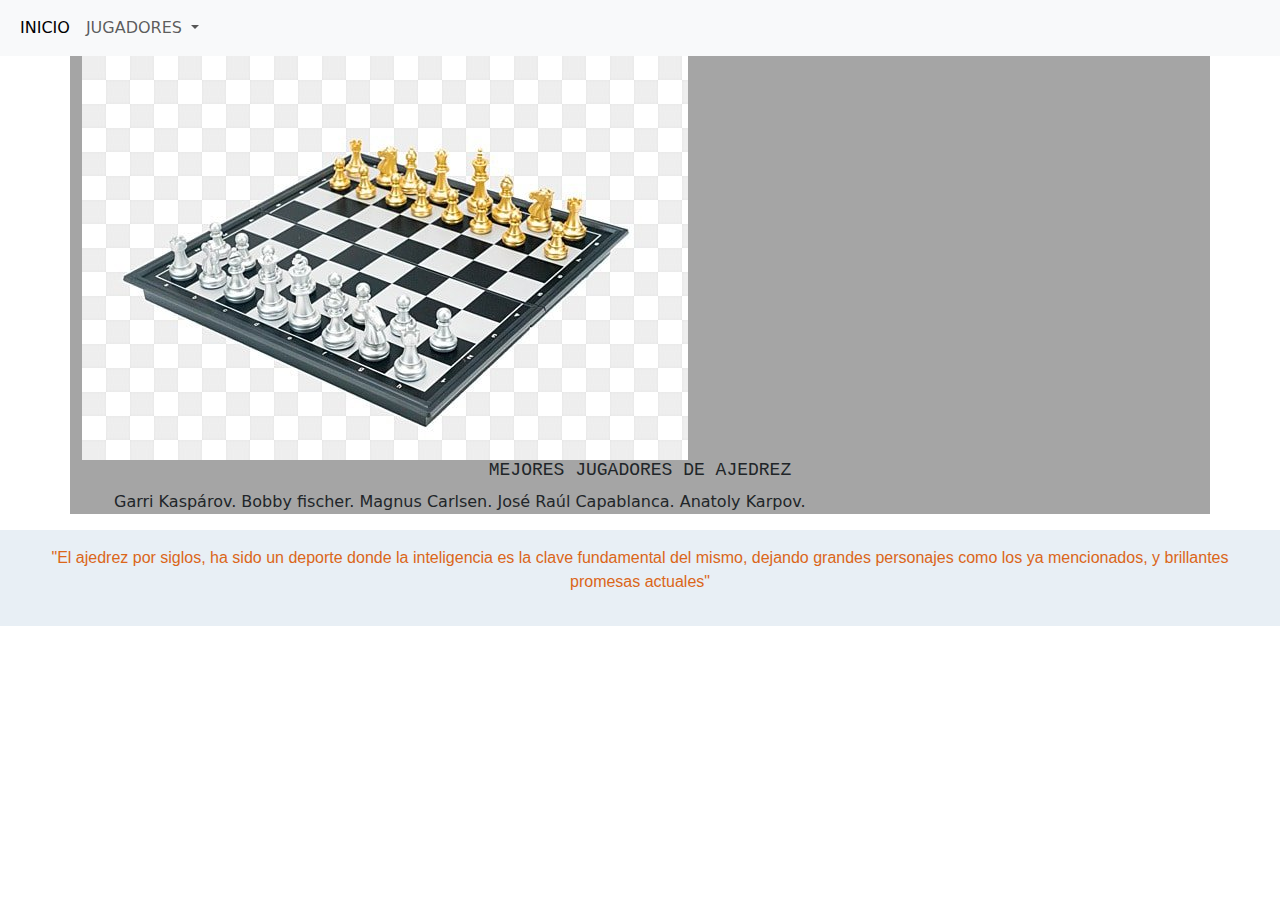
<file: index.html>
<!DOCTYPE html>
<html lang="en">
<head>
    <meta charset="UTF-8">
    <meta name="viewport" content="width=device-width, initial-scale=1.0">
    <title>PROYECTO-HTML</title>
    <link href="https://cdn.jsdelivr.net/npm/bootstrap@5.3.3/dist/css/bootstrap.min.css" rel="stylesheet" integrity="sha384-QWTKZyjpPEjISv5WaRU9OFeRpok6YctnYmDr5pNlyT2bRjXh0JMhjY6hW+ALEwIH" crossorigin="anonymous">
    <link rel="stylesheet" href="./css/styles.css"

</head>
<body>
  <main>
  <section id="inicio">

    <header>
        <nav class="navbar navbar-expand-lg bg-body-tertiary">
            <div class="container-fluid">
              <button class="navbar-toggler" type="button" data-bs-toggle="collapse" data-bs-target="#navbarSupportedContent" aria-controls="navbarSupportedContent" aria-expanded="false" aria-label="Toggle navigation">
                <span class="navbar-toggler-icon"></span>
              </button>
              <div class="collapse navbar-collapse" id="navbarSupportedContent">
                <ul class="navbar-nav me-auto mb-2 mb-lg-0">
                  <li class="nav-item">
                    <a class="nav-link active" aria-current="page" href="./index.html">INICIO</a>
                  </li>
                  <li class="nav-item dropdown">
                    <a class="nav-link dropdown-toggle" href="#" role="button" data-bs-toggle="dropdown" aria-expanded="false">
                     JUGADORES
                    </a>
                    <ul class="dropdown-menu">
                      <li><a class="dropdown-item" href="./pages/capablanca.html">CAPABLANCA</a></li>
                      <li><a class="dropdown-item" href="./pages/carlsen.html">CARLSEN</a></li>
                      <li><a class="dropdown-item" href="./pages/fischer.html">FISCHER</a></li>
                      <li><a class="dropdown-item" href="./pages/karpov.html">KARPOV</a></li>
                      <li><a class="dropdown-item" href="./pages/kasparov.html">KASPAROV</a></li>
                    </ul>
                  </li>
                </ul>
              </div>
            </div>
          </nav>

    </header>

    <section class="container">

    <section class="imagenP">
      <img src="./assets/img/chess-21.jpg" alt="">
    </section>  
   
<h1>MEJORES JUGADORES DE AJEDREZ</h1>

<ol>
  Garri Kaspárov.
  Bobby fischer. 
  Magnus Carlsen. 
  José Raúl Capablanca.
  Anatoly Karpov.
</ol>

</section>
</section>

</main>

    <footer>
      <p>
        "El ajedrez por siglos, ha sido un deporte donde la inteligencia es la clave fundamental del mismo, dejando grandes personajes como los ya mencionados, y brillantes promesas actuales"
      </p>
    </footer>

<script src="https://cdn.jsdelivr.net/npm/bootstrap@5.3.3/dist/js/bootstrap.bundle.min.js" integrity="sha384-YvpcrYf0tY3lHB60NNkmXc5s9fDVZLESaAA55NDzOxhy9GkcIdslK1eN7N6jIeHz" crossorigin="anonymous"></script>
</body>
</html>
</file>
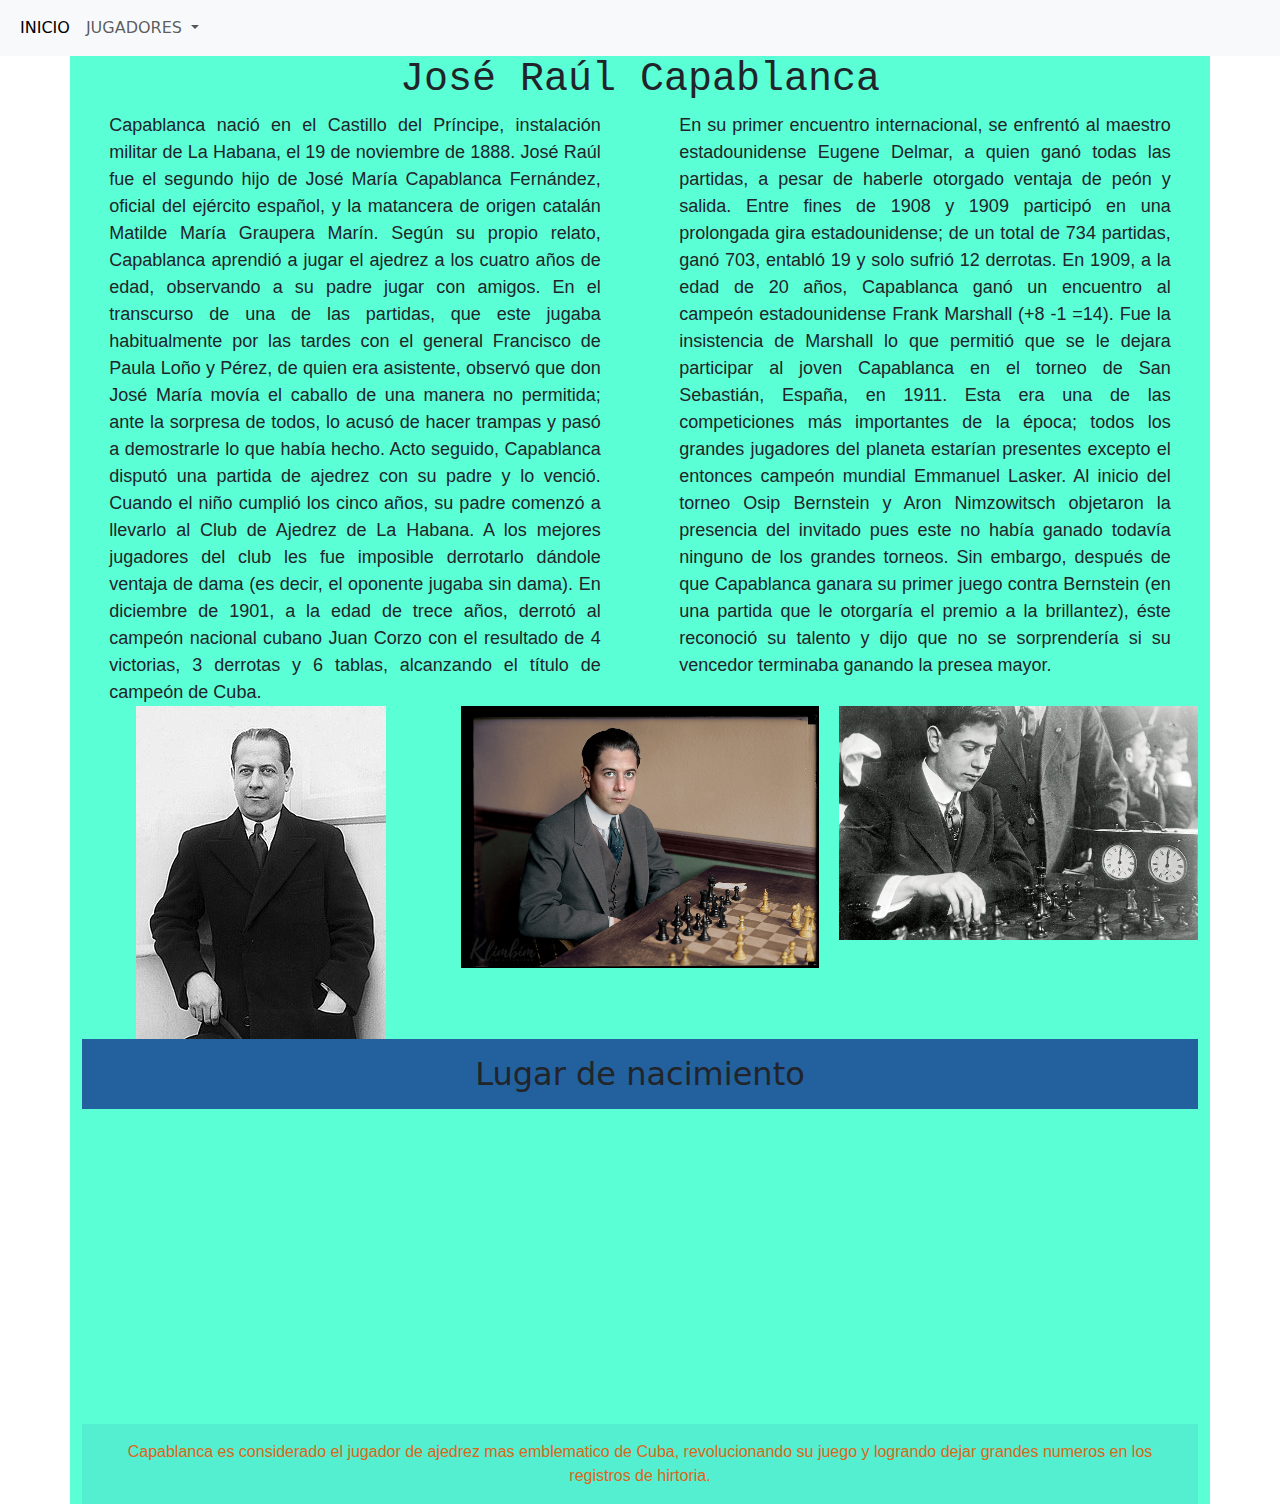
<file: pages/capablanca.html>
<!DOCTYPE html>
<html lang="es">

<head>
    <meta charset="UTF-8">
    <meta name="viewport" content="width=device-width, initial-scale=1.0">
    <title> CAPABLANCA </title>
    <link href="https://cdn.jsdelivr.net/npm/bootstrap@5.3.3/dist/css/bootstrap.min.css" rel="stylesheet" integrity="sha384-QWTKZyjpPEjISv5WaRU9OFeRpok6YctnYmDr5pNlyT2bRjXh0JMhjY6hW+ALEwIH" crossorigin="anonymous">
    <link rel="stylesheet" href="../css/styles.css"
</head>
<body>
  <section id="capablanca">

    <header>
        <nav class="navbar navbar-expand-lg bg-body-tertiary">
            <div class="container-fluid">
              <button class="navbar-toggler" type="button" data-bs-toggle="collapse" data-bs-target="#navbarSupportedContent" aria-controls="navbarSupportedContent" aria-expanded="false" aria-label="Toggle navigation">
                <span class="navbar-toggler-icon"></span>
              </button>
              <div class="collapse navbar-collapse" id="navbarSupportedContent">
                <ul class="navbar-nav me-auto mb-2 mb-lg-0">
                  <li class="nav-item">
                    <a class="nav-link active" aria-current="page" href="../index.html">INICIO</a>
                  </li>
                  <li class="nav-item dropdown">
                    <a class="nav-link dropdown-toggle" href="#" role="button" data-bs-toggle="dropdown" aria-expanded="false">
                      JUGADORES
                    </a>
                    <ul class="dropdown-menu">
                      <li><a class="dropdown-item" href="#capablanca">CAPABLANCA</a></li>
                      <li><a class="dropdown-item" href="../pages/carlsen.html">CARLSEN</a></li>
                      <li><a class="dropdown-item" href="../pages/fischer.html">FISCHER</a></li>
                      <li><a class="dropdown-item" href="../pages/karpov.html">KARPOV</a></li>
                      <li><a class="dropdown-item" href="../pages/kasparov.html">KASPAROV</a></li>
                    </ul>
                  </li>
                </ul>
              </div>
            </div>
          </nav>

    </header>
        
    <section class="container">
    <header id="top">
    </header>

    <main>
        <h1>José Raúl Capablanca</h1>
       <div class="row">
        <div class="col-sm-12 col-md-8 col-lg-6">
        <p>Capablanca nació en el Castillo del Príncipe, instalación militar de La Habana, el 19 de noviembre de 1888. José Raúl fue el segundo hijo de José María Capablanca Fernández, oficial del ejército español, y la matancera de origen catalán Matilde María Graupera Marín.
         Según su propio relato, Capablanca aprendió a jugar el ajedrez a los cuatro años de edad, observando a su padre jugar con amigos. En el transcurso de una de las partidas, que este jugaba habitualmente por las tardes con el general Francisco de Paula Loño y Pérez, de quien era asistente, observó que don José María movía el caballo de una manera no permitida; ante la sorpresa de todos, lo acusó de hacer trampas y pasó a demostrarle lo que había hecho. Acto seguido, Capablanca disputó una partida de ajedrez con su padre y lo venció.           
         Cuando el niño cumplió los cinco años, su padre comenzó a llevarlo al Club de Ajedrez de La Habana. 
         A los mejores jugadores del club les fue imposible derrotarlo dándole ventaja de dama (es decir, el oponente jugaba sin dama). 
         En diciembre de 1901, a la edad de trece años, derrotó al campeón nacional cubano Juan Corzo con el resultado de 4 victorias, 3 derrotas y 6 tablas, alcanzando el título de campeón de Cuba.</p>

        </div>
        
         <div class="col-sm-12 col-md-8 col-lg-6">

         <p>En su primer encuentro internacional, se enfrentó al maestro estadounidense Eugene Delmar, a quien ganó todas las partidas, a pesar de haberle otorgado ventaja de peón y salida.
            Entre fines de 1908 y 1909 participó en una prolongada gira estadounidense; de un total de 734 partidas, ganó 703, entabló 19 y solo sufrió 12 derrotas.
            En 1909, a la edad de 20 años, Capablanca ganó un encuentro al campeón estadounidense Frank Marshall (+8 -1 =14). Fue la insistencia de Marshall lo que permitió que se le dejara participar al joven Capablanca en el torneo de San Sebastián, España, en 1911. Esta era una de las competiciones más importantes de la época; todos los grandes jugadores del planeta estarían presentes excepto el entonces campeón mundial Emmanuel Lasker. Al inicio del torneo Osip Bernstein y Aron Nimzowitsch objetaron la presencia del invitado pues este no había ganado todavía ninguno de los grandes torneos. Sin embargo, después de que Capablanca ganara su primer juego contra Bernstein (en una partida que le otorgaría el premio a la brillantez),​ éste reconoció su talento y dijo que no se sorprendería si su vencedor terminaba ganando la presea mayor.</p>

        </div>

        </div>
        <section class="imagenes col-sm-12 col-md-8 col-lg-6">

        <div class="imagen1">
            <img src="../assets/img/José_Raúl_Capablanca_1931.jpg"  alt="Capablanca en blanco y negro">
        </div>
        <div class="imagen2">
            <img src="../assets/img/capablanca-grey-green-eyes.jpg" alt="Capablanca en un tablero">
        </div>
        <div class="imagen3">
            <img src="../assets/img/Capablanca en toreno.jpeg" alt="Capablanca torneo con reloj">
        </div>
        </section>

        <h2>Lugar de nacimiento</h2>
        <div>
            <iframe src="https://www.google.com/maps/embed?pb=!1m18!1m12!1m3!1d469923.3135562599!2d-82.6626589394998!3d23.050344972482705!2m3!1f0!2f0!3f0!3m2!1i1024!2i768!4f13.1!3m3!1m2!1s0x88cd774cbdf600e1%3A0x4e294d7e1a770d60!2sLa%20Habana%2C%20Cuba!5e0!3m2!1ses!2sar!4v1716844291571!5m2!1ses!2sar" width="400" height="300" style="border:0;" allowfullscreen="" loading="lazy" referrerpolicy="no-referrer-when-downgrade"></iframe>
        </div>

    </main>
    <footer>
      Capablanca es considerado el jugador de ajedrez mas emblematico de Cuba, revolucionando su juego y logrando dejar grandes numeros en los registros de hirtoria.
    </footer>
    </section>

  </section>
<script src="https://cdn.jsdelivr.net/npm/bootstrap@5.3.3/dist/js/bootstrap.bundle.min.js" integrity="sha384-YvpcrYf0tY3lHB60NNkmXc5s9fDVZLESaAA55NDzOxhy9GkcIdslK1eN7N6jIeHz" crossorigin="anonymous"></script>
</body>
</html>
</file>
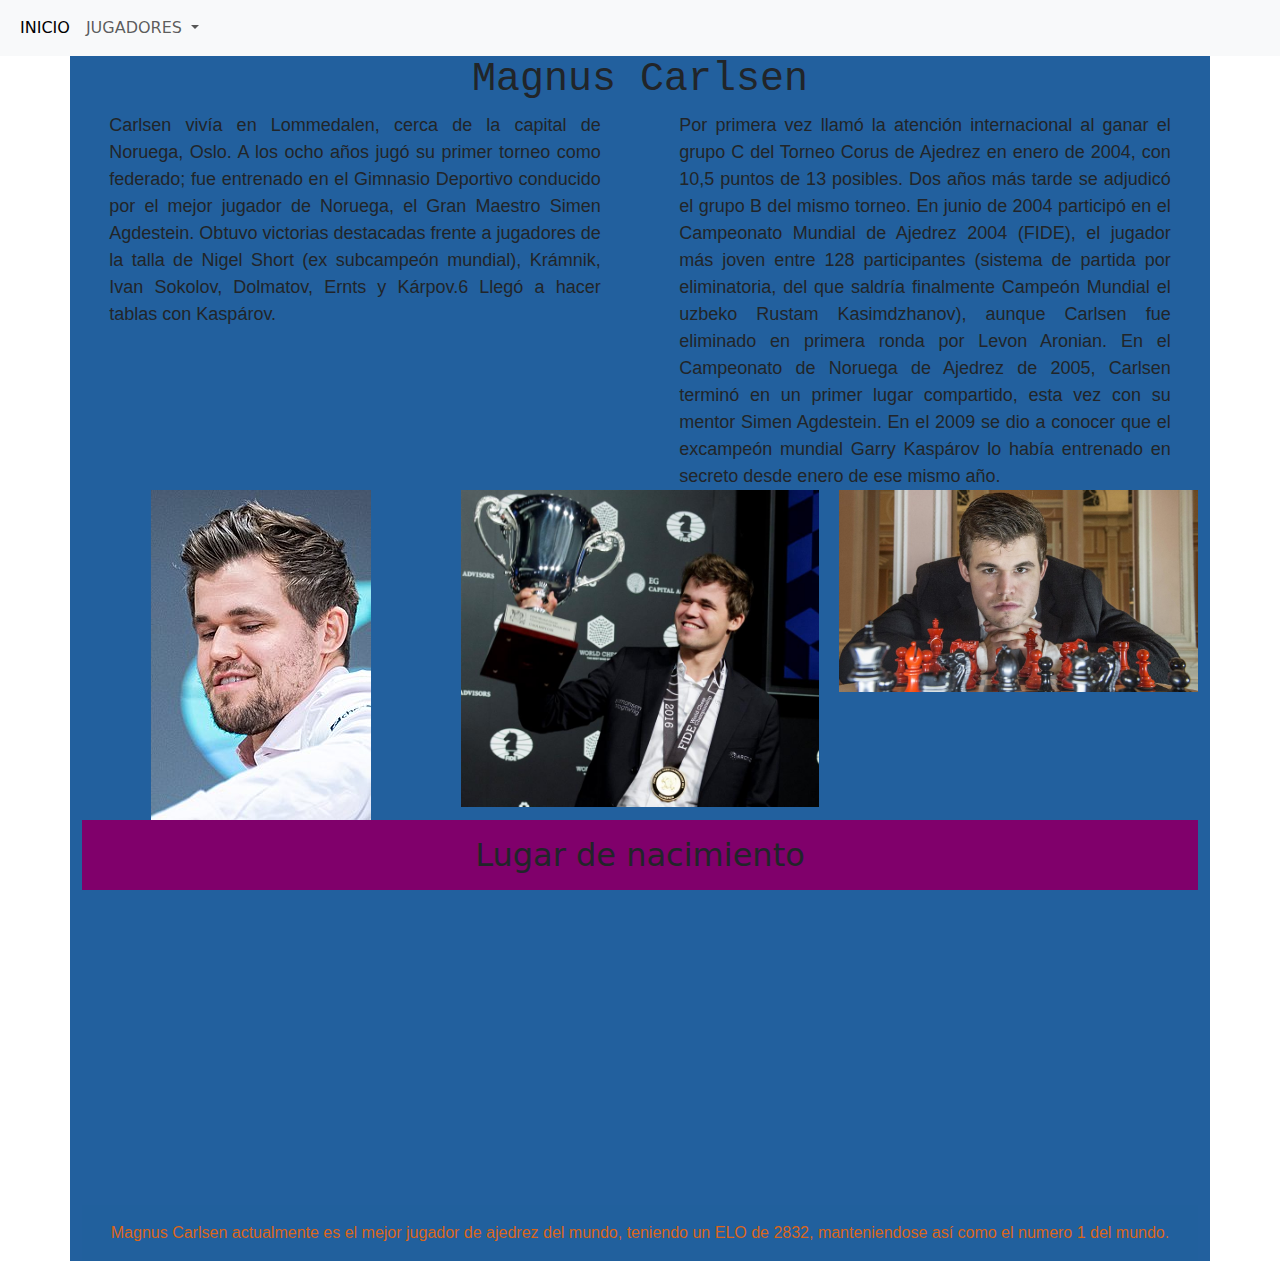
<file: pages/carlsen.html>
<!DOCTYPE html>
<html lang="es">

<head>
    <meta charset="UTF-8">
    <meta name="viewport" content="width=device-width, initial-scale=1.0">
    <title> CARLSEN</title>
    <link href="https://cdn.jsdelivr.net/npm/bootstrap@5.3.3/dist/css/bootstrap.min.css" rel="stylesheet" integrity="sha384-QWTKZyjpPEjISv5WaRU9OFeRpok6YctnYmDr5pNlyT2bRjXh0JMhjY6hW+ALEwIH" crossorigin="anonymous">
    <link rel="stylesheet" href="../css/styles.css"
</head>
<body>
  <section id="carlsen">

    <header>
        <nav class="navbar navbar-expand-lg bg-body-tertiary">
            <div class="container-fluid">
              <button class="navbar-toggler" type="button" data-bs-toggle="collapse" data-bs-target="#navbarSupportedContent" aria-controls="navbarSupportedContent" aria-expanded="false" aria-label="Toggle navigation">
                <span class="navbar-toggler-icon"></span>
              </button>
              <div class="collapse navbar-collapse" id="navbarSupportedContent">
                <ul class="navbar-nav me-auto mb-2 mb-lg-0">
                  <li class="nav-item">
                    <a class="nav-link active" aria-current="page" href="../index.html">INICIO</a>
                  </li>
                  <li class="nav-item dropdown">
                    <a class="nav-link dropdown-toggle" href="#" role="button" data-bs-toggle="dropdown" aria-expanded="false">
                      JUGADORES
                    </a>
                    <ul class="dropdown-menu">
                      <li><a class="dropdown-item" href="../pages/capablanca.html">CAPABLANCA</a></li>
                      <li><a class="dropdown-item" href="#carlsen">CARLSEN</a></li>
                      <li><a class="dropdown-item" href="../pages/fischer.html">FISCHER</a></li>
                      <li><a class="dropdown-item" href="./karpov.html">KARPOV</a></li>
                      <li><a class="dropdown-item" href="../pages/karpov.html">KASPAROV</a></li>
                    </ul>
                  </li>
                </ul>
              </div>
            </div>
          </nav>
    </header>
    <section class="container">
    <header id="top">
    </header>

    <main>
        <h1>Magnus Carlsen</h1>
        <div class="row">
        <div class="col-sm-12 col-md-8 col-lg-6">

        <p>Carlsen vivía en Lommedalen, cerca de la capital de Noruega, Oslo.
            A los ocho años jugó su primer torneo como federado; fue entrenado en el Gimnasio Deportivo conducido por el mejor jugador de Noruega, el Gran Maestro Simen Agdestein. 
            Obtuvo victorias destacadas frente a jugadores de la talla de Nigel Short (ex subcampeón mundial), Krámnik, Ivan Sokolov, Dolmatov, Ernts y Kárpov.6​ Llegó a hacer tablas con Kaspárov.</p>
            </div>

            <div class="col-sm-12 col-md-4 col-lg-6">
            <p>Por primera vez llamó la atención internacional al ganar el grupo C del Torneo Corus de Ajedrez en enero de 2004, con 10,5 puntos de 13 posibles. 
            Dos años más tarde se adjudicó el grupo B del mismo torneo. En junio de 2004 participó en el Campeonato Mundial de Ajedrez 2004 (FIDE), el jugador más joven entre 128 participantes (sistema de partida por eliminatoria, del que saldría finalmente Campeón Mundial el uzbeko Rustam Kasimdzhanov), aunque Carlsen fue eliminado en primera ronda por Levon Aronian. En el Campeonato de Noruega de Ajedrez de 2005, Carlsen terminó en un primer lugar compartido, esta vez con su mentor Simen Agdestein.

            En el 2009 se dio a conocer que el excampeón mundial Garry Kaspárov lo había entrenado en secreto desde enero de ese mismo año.​</p>
            </div>
            </div>
            <section class="imagenes col-sm-12 col-md-8 col-lg-6">
            <div class="imagen1">
              <img src="../assets/img/FIDE_World_FR_Chess_Championship_2019_-_Magnus_Carlsen_(cropped1).jpg"  alt="Carlsen">
            </div>
            <div class="imagen2">
              <img src="../assets/img/Carlsen con un trofeo.jpg" alt="Carlsen levantando un trofeo">
            </div>
            <div class="imagen3">
              <img src="../assets/img/Carlsen con un tablero especial rojo y negro.jpg"  alt="Carlsen mirando un tablero rojo y negro">
            </div>
          </section>
            
        <h2>Lugar de nacimiento</h2>
        <div>
            <iframe src="https://www.google.com/maps/embed?pb=!1m18!1m12!1m3!1d65228.381189381114!2d10.373292231924244!3d59.27639132744663!2m3!1f0!2f0!3f0!3m2!1i1024!2i768!4f13.1!3m3!1m2!1s0x4646b7388d757dab%3A0x90ca13e6ed9f9a3f!2sT%C3%B8nsberg%2C%20Noruega!5e0!3m2!1ses!2sar!4v1716908844584!5m2!1ses!2sar" width="400" height="300" style="border:0;" allowfullscreen="" loading="lazy" referrerpolicy="no-referrer-when-downgrade"></iframe>
        </div>

    </main>
    <footer>
      Magnus Carlsen actualmente es el mejor jugador de ajedrez del mundo, teniendo un ELO de 2832, manteniendose así como el numero 1 del mundo.
    </footer>
  </section>
    </section>
    <script src="https://cdn.jsdelivr.net/npm/bootstrap@5.3.3/dist/js/bootstrap.bundle.min.js" integrity="sha384-YvpcrYf0tY3lHB60NNkmXc5s9fDVZLESaAA55NDzOxhy9GkcIdslK1eN7N6jIeHz" crossorigin="anonymous"></script>
</body>
</html>
</file>
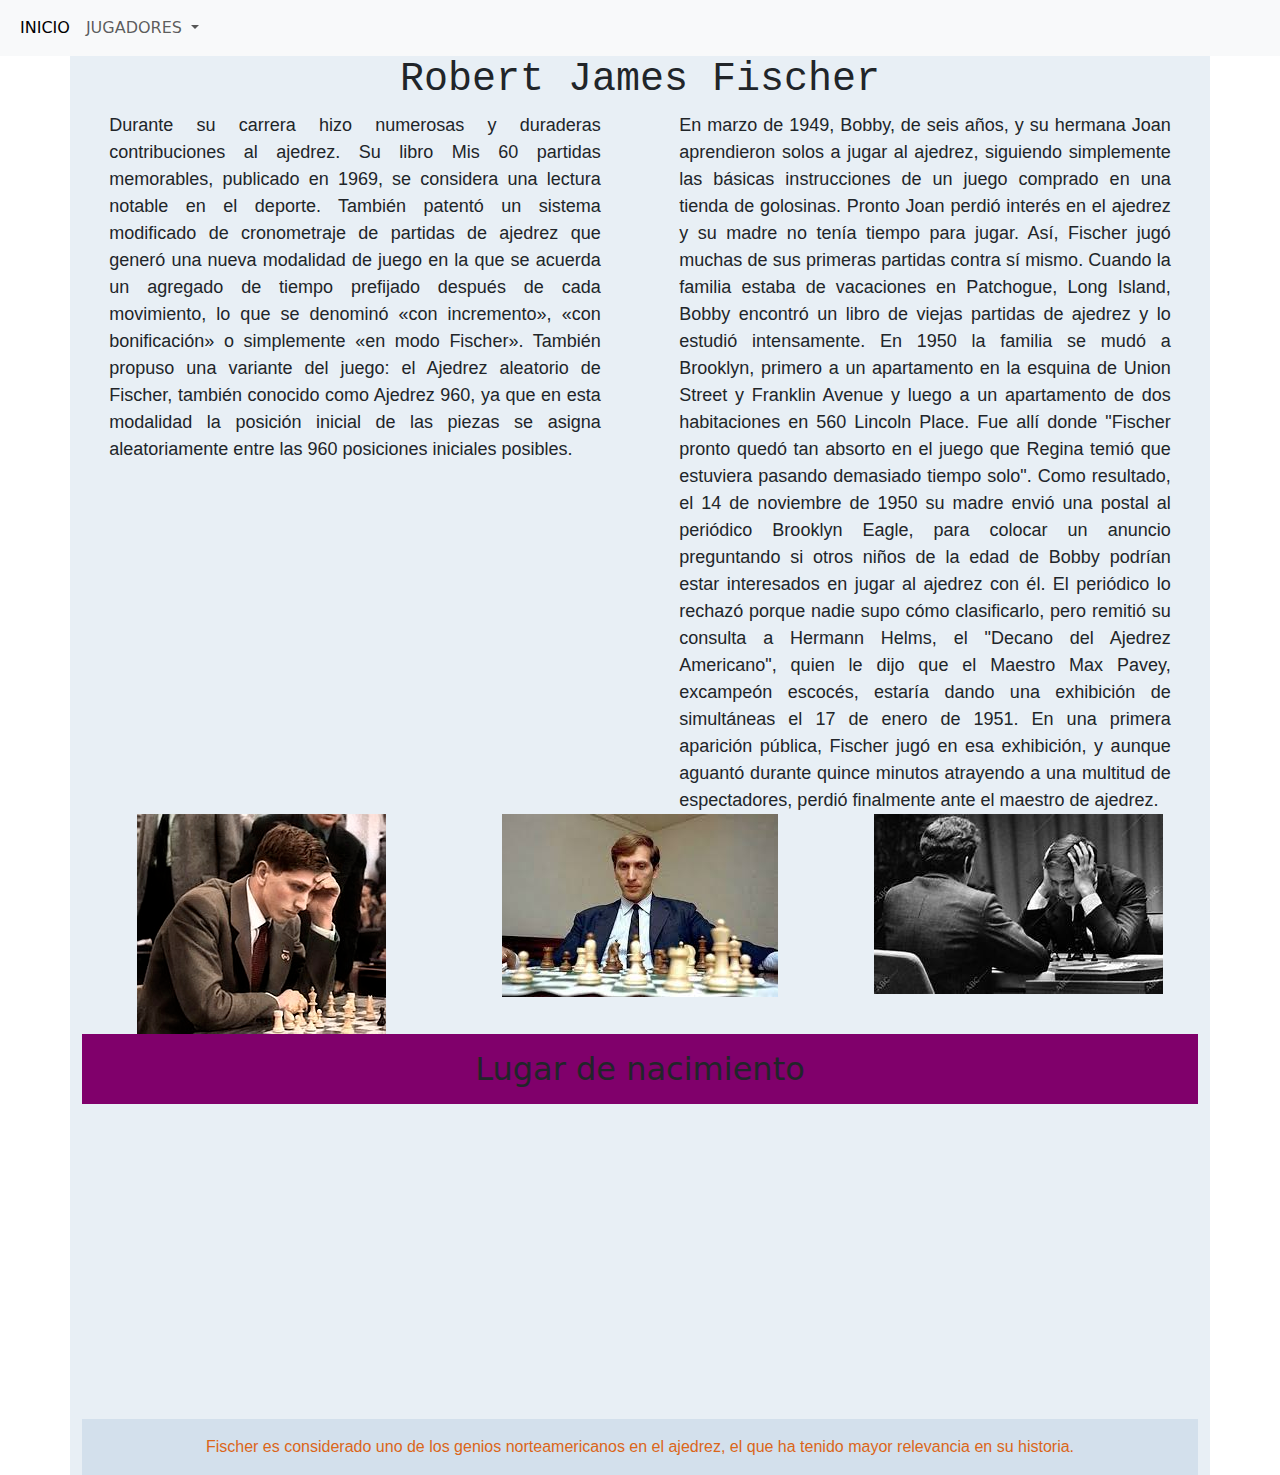
<file: pages/fischer.html>
<!DOCTYPE html>
<html lang="es">

<head>
    <meta charset="UTF-8">
    <meta name="viewport" content="width=device-width, initial-scale=1.0">
    <title> FISCHER</title>
    <link href="https://cdn.jsdelivr.net/npm/bootstrap@5.3.3/dist/css/bootstrap.min.css" rel="stylesheet" integrity="sha384-QWTKZyjpPEjISv5WaRU9OFeRpok6YctnYmDr5pNlyT2bRjXh0JMhjY6hW+ALEwIH" crossorigin="anonymous">
    <link rel="stylesheet" href="../css/styles.css"
</head>
<body>
  <section id="fischer">

    <header>
        <nav class="navbar navbar-expand-lg bg-body-tertiary">
            <div class="container-fluid">
              <button class="navbar-toggler" type="button" data-bs-toggle="collapse" data-bs-target="#navbarSupportedContent" aria-controls="navbarSupportedContent" aria-expanded="false" aria-label="Toggle navigation">
                <span class="navbar-toggler-icon"></span>
              </button>
              <div class="collapse navbar-collapse" id="navbarSupportedContent">
                <ul class="navbar-nav me-auto mb-2 mb-lg-0">
                  <li class="nav-item">
                    <a class="nav-link active" aria-current="page" href="../index.html">INICIO</a>
                  </li>
                  <li class="nav-item dropdown">
                    <a class="nav-link dropdown-toggle" href="#" role="button" data-bs-toggle="dropdown" aria-expanded="false">
                     JUGADORES
                    </a>
                    <ul class="dropdown-menu">
                      <li><a class="dropdown-item" href="../pages/capablanca.html">CAPABLANCA</a></li>
                      <li><a class="dropdown-item" href="../pages/carlsen.html">CARLSEN</a></li>
                      <li><a class="dropdown-item" href="#fischer">FISCHER</a></li>
                      <li><a class="dropdown-item" href="../pages/karpov.html">KARPOV</a></li>
                      <li><a class="dropdown-item" href="../pages/kasparov.html">KASPAROV</a></li>
                    </ul>
                  </li>
                </ul>
              </div>
            </div>
          </nav>
    </header>
    <section class="container">

    <main>
        <h1>Robert James Fischer</h1>
        
        <div class="row">
            <div class="col-sm-12 col-md-8 col-lg-6">

        <p>Durante su carrera hizo numerosas y duraderas contribuciones al ajedrez.
         Su libro Mis 60 partidas memorables, publicado en 1969, se considera una lectura notable en el deporte. También patentó un sistema modificado de cronometraje de partidas de ajedrez que generó una nueva modalidad de juego en la que se acuerda un agregado de tiempo prefijado después de cada movimiento, lo que se denominó «con incremento», «con bonificación» o simplemente «en modo Fischer». 
         También propuso una variante del juego: el Ajedrez aleatorio de Fischer, también conocido como Ajedrez 960, ya que en esta modalidad la posición inicial de las piezas se asigna aleatoriamente entre las 960 posiciones iniciales posibles.</p>

         </div>

         <div class="col-sm-12 col-md-8 col-lg-6">

         
         <p>En marzo de 1949, Bobby, de seis años, y su hermana Joan aprendieron solos a jugar al ajedrez, siguiendo simplemente las básicas instrucciones de un juego comprado en una tienda de golosinas. 
            Pronto Joan perdió interés en el ajedrez y su madre no tenía tiempo para jugar. Así, Fischer jugó muchas de sus primeras partidas contra sí mismo. 
            Cuando la familia estaba de vacaciones en Patchogue, Long Island, Bobby encontró un libro de viejas partidas de ajedrez y lo estudió intensamente.
            En 1950 la familia se mudó a Brooklyn, primero a un apartamento en la esquina de Union Street y Franklin Avenue y luego a un apartamento de dos habitaciones en 560 Lincoln Place. 
            Fue allí donde "Fischer pronto quedó tan absorto en el juego que Regina temió que estuviera pasando demasiado tiempo solo". Como resultado, el 14 de noviembre de 1950 su madre envió una postal al periódico Brooklyn Eagle, para colocar un anuncio preguntando si otros niños de la edad de Bobby podrían estar interesados en jugar al ajedrez con él. El periódico lo rechazó porque nadie supo cómo clasificarlo, pero remitió su consulta a Hermann Helms, el "Decano del Ajedrez Americano", quien le dijo que el Maestro Max Pavey, excampeón escocés, estaría dando una exhibición de simultáneas el 17 de enero de 1951. 
            En una primera aparición pública, Fischer jugó en esa exhibición, y aunque aguantó durante quince minutos atrayendo a una multitud de espectadores, perdió finalmente ante el maestro de ajedrez.</p>

         </div>
        </div>

        <section class="imagenes col-sm-12 col-md-8 col-lg-6">
        <div class="imagen1">
          <img src="../assets/img/250px-Bobby_Fischer_1960_in_Leipzig_in_color.jpg" alt="FISCHER">
        </div>
        <div class="imagen2">
          <img src="../assets/img/Fischer analizando  un tablero.jpg" alt="Ficher mirando un tablero">
        </div>
        <div class="imagen3">
          <img src="../assets/img/Fischer contra Spassky.jpg" alt="Un duelo entre Fischer y Spassky">
        </div>
      </section>

        <h2>Lugar de nacimiento</h2>
        <div>
            <iframe src="https://www.google.com/maps/embed?pb=!1m18!1m12!1m3!1d380517.650387366!2d-88.32285834834988!3d41.83273068970207!2m3!1f0!2f0!3f0!3m2!1i1024!2i768!4f13.1!3m3!1m2!1s0x880e2c3cd0f4cbed%3A0xafe0a6ad09c0c000!2sChicago%2C%20Illinois%2C%20EE.%20UU.!5e0!3m2!1ses!2sar!4v1716909416945!5m2!1ses!2sar" width="400" height="300" style="border:0;" allowfullscreen="" loading="lazy" referrerpolicy="no-referrer-when-downgrade"></iframe>
        </div>

    </main>
    <footer>
      Fischer es considerado uno de los genios norteamericanos en el ajedrez, el que ha tenido mayor relevancia en su historia.
    </footer>
  </section>
</section>
<script src="https://cdn.jsdelivr.net/npm/bootstrap@5.3.3/dist/js/bootstrap.bundle.min.js" integrity="sha384-YvpcrYf0tY3lHB60NNkmXc5s9fDVZLESaAA55NDzOxhy9GkcIdslK1eN7N6jIeHz" crossorigin="anonymous"></script>
</body>
</html>
</file>
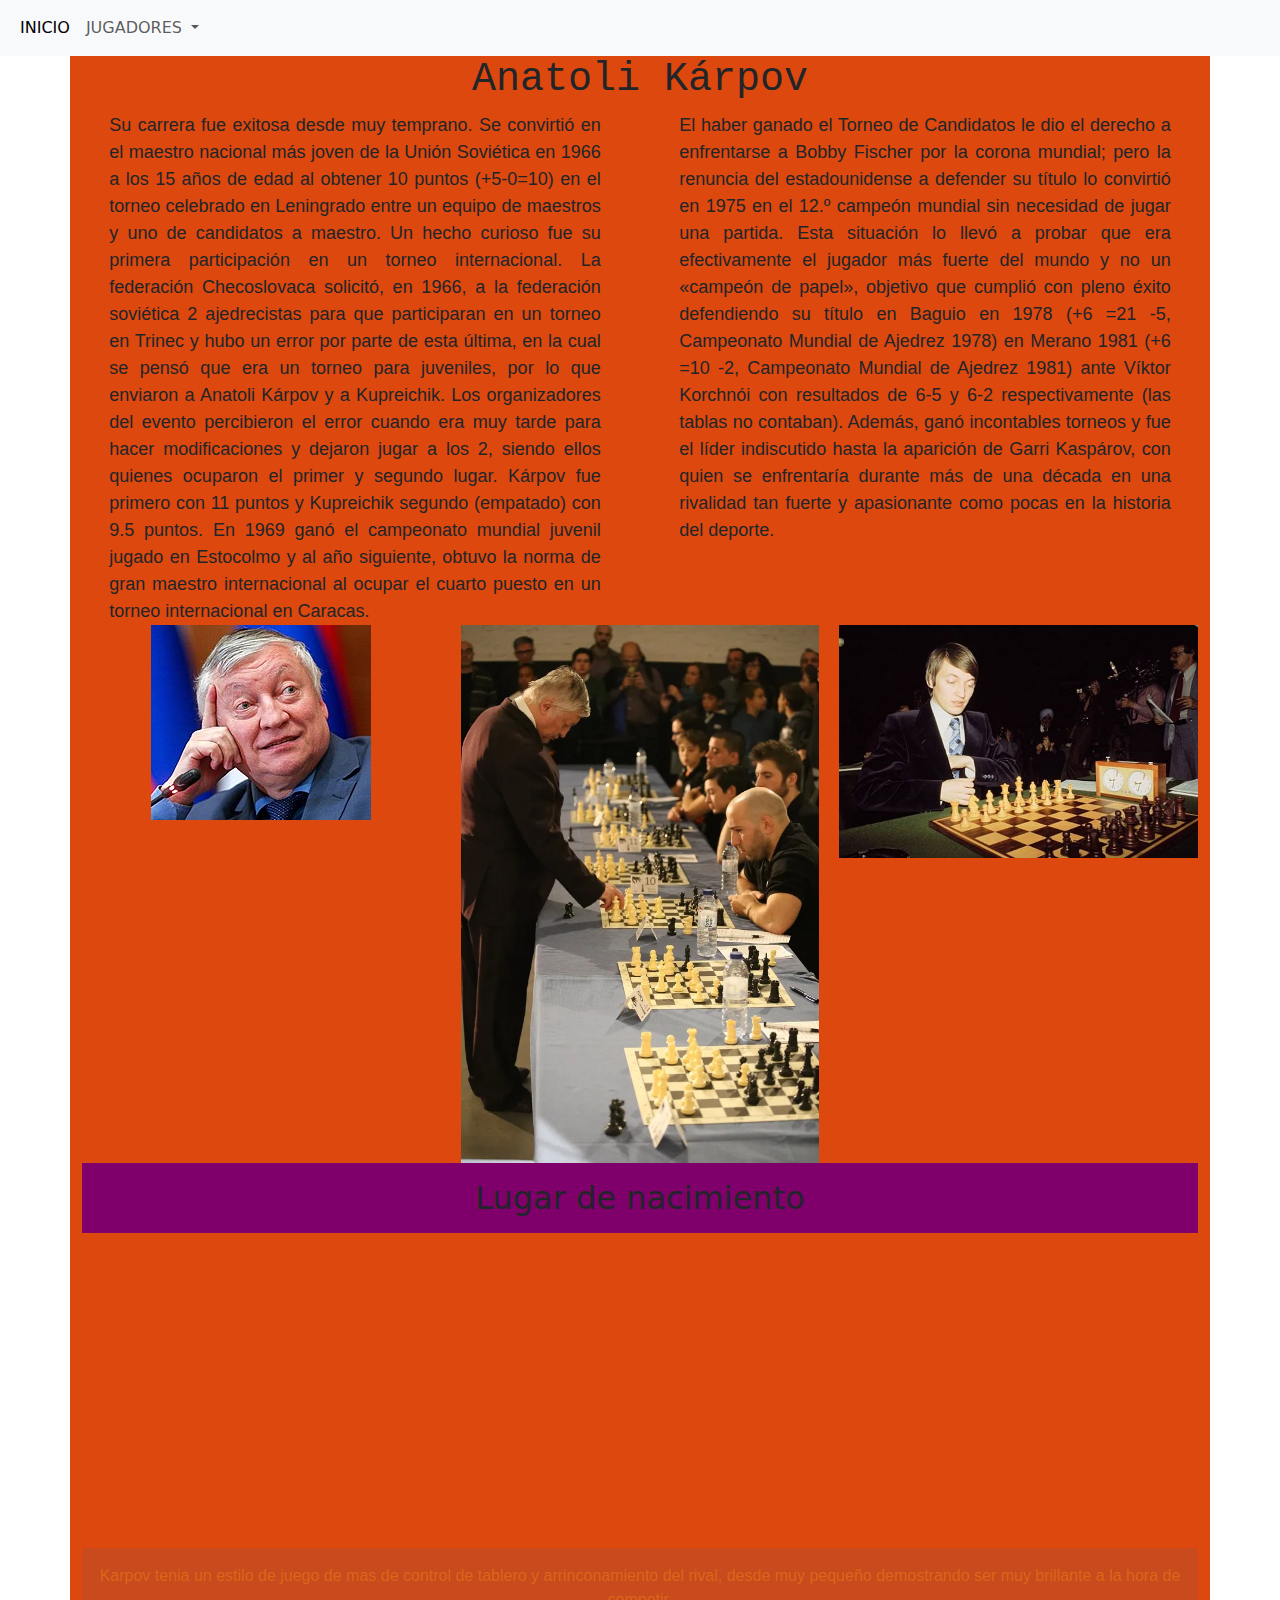
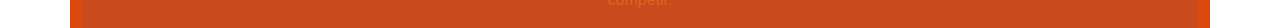
<file: pages/karpov.html>
<!DOCTYPE html>
<html lang="es">

<head>
    <meta charset="UTF-8">
    <meta name="viewport" content="width=device-width, initial-scale=1.0">
    <title> KARPOV </title>
    <link href="https://cdn.jsdelivr.net/npm/bootstrap@5.3.3/dist/css/bootstrap.min.css" rel="stylesheet" integrity="sha384-QWTKZyjpPEjISv5WaRU9OFeRpok6YctnYmDr5pNlyT2bRjXh0JMhjY6hW+ALEwIH" crossorigin="anonymous">
    <link rel="stylesheet" href="../css/styles.css"
</head>
<body>
  <section id="karpov">

    <header>
        <nav class="navbar navbar-expand-lg bg-body-tertiary">
            <div class="container-fluid">
              <button class="navbar-toggler" type="button" data-bs-toggle="collapse" data-bs-target="#navbarSupportedContent" aria-controls="navbarSupportedContent" aria-expanded="false" aria-label="Toggle navigation">
                <span class="navbar-toggler-icon"></span>
              </button>
              <div class="collapse navbar-collapse" id="navbarSupportedContent">
                <ul class="navbar-nav me-auto mb-2 mb-lg-0">
                  <li class="nav-item">
                    <a class="nav-link active" aria-current="page" href="../index.html">INICIO</a>
                  </li>
                  <li class="nav-item dropdown">
                    <a class="nav-link dropdown-toggle" href="#" role="button" data-bs-toggle="dropdown" aria-expanded="false">
                      JUGADORES
                    </a>
                    <ul class="dropdown-menu">
                      <li><a class="dropdown-item" href="../pages/capablanca.html">CAPABLANCA</a></li>
                      <li><a class="dropdown-item" href="../pages/carlsen.html">CARLSEN</a></li>
                      <li><a class="dropdown-item" href="../pages/fischer.html">FISCHER</a></li>
                      <li><a class="dropdown-item" href="#karpov">KARPOV</a></li>
                      <li><a class="dropdown-item" href="../pages/kasparov.html">KASPAROV</a></li>
                    </ul>
                  </li>
                </ul>
              </div>
            </div>
          </nav>
    </header>
    <section class="container">
    <header id="top">
    </header>

    <main>
        <h1>Anatoli Kárpov</h1>

        <div class="row">

        <div class="col-sm-12 col-md-8 col-lg-6">
                <p>Su carrera fue exitosa desde muy temprano. Se convirtió en el maestro nacional más joven de la Unión Soviética en 1966 a los 15 años de edad al obtener 10 puntos (+5-0=10) en el torneo celebrado en Leningrado entre un equipo de maestros y uno de candidatos a maestro. 
            Un hecho curioso fue su primera participación en un torneo internacional. La federación Checoslovaca solicitó, en 1966, a la federación soviética 2 ajedrecistas para que participaran en un torneo en Trinec y hubo un error por parte de esta última, en la cual se pensó que era un torneo para juveniles, por lo que enviaron a Anatoli Kárpov y a Kupreichik. 
            Los organizadores del evento percibieron el error cuando era muy tarde para hacer modificaciones y dejaron jugar a los 2, siendo ellos quienes ocuparon el primer y segundo lugar. Kárpov fue primero con 11 puntos y Kupreichik segundo (empatado) con 9.5 puntos. En 1969 ganó el campeonato mundial juvenil jugado en Estocolmo y al año siguiente, obtuvo la norma de gran maestro internacional al ocupar el cuarto puesto en un torneo internacional en Caracas.</p>

            </div>
            <div class="col-sm-12 col-md-4 col-lg-6">
         <p>El haber ganado el Torneo de Candidatos le dio el derecho a enfrentarse a Bobby Fischer por la corona mundial; pero la renuncia del estadounidense a defender su título lo convirtió en 1975 en el 12.º campeón mundial sin necesidad de jugar una partida. 
            Esta situación lo llevó a probar que era efectivamente el jugador más fuerte del mundo y no un «campeón de papel», objetivo que cumplió con pleno éxito defendiendo su título en Baguio en 1978 (+6 =21 -5, Campeonato Mundial de Ajedrez 1978) en Merano 1981 (+6 =10 -2, Campeonato Mundial de Ajedrez 1981) ante Víktor Korchnói con resultados de 6-5 y 6-2 respectivamente (las tablas no contaban). Además, ganó incontables torneos y fue el líder indiscutido hasta la aparición de Garri Kaspárov, con quien se enfrentaría durante más de una década en una rivalidad tan fuerte y apasionante como pocas en la historia del deporte.</p>

            </div>
            </div>
            <section class="imagenes col-sm-12 col-md-8 col-lg-6">
            <div class="imagen1">
                <img src="../assets/img/220px-Anatoly_Karpov_2018.jpg"  alt="karpov">
            </div>
            <div class="imagen2">
                <img src="../assets/img/Karpov haciendo partidas simultaneas.webp"  alt="Karpov contra varios jugadores de manera simultanea">
            </div>
            <div class="imagen3">
                <img src="../assets/img/Anatply-Karpov joven siendo ya un GM.jpg"  alt="Se muestra a un joven Karpov">
            </div>
          </section>
        
        

        <h2>Lugar de nacimiento</h2>
        <div>
            <iframe src="https://www.google.com/maps/embed?pb=!1m18!1m12!1m3!1d145920.59473515136!2d59.527888860542205!3d55.148116102867746!2m3!1f0!2f0!3f0!3m2!1i1024!2i768!4f13.1!3m3!1m2!1s0x43c53215ad2cc5a3%3A0xd94efd986e4e6bec!2sZlatoust%2C%20%C3%93blast%20de%20Cheli%C3%A1binsk%2C%20Rusia!5e0!3m2!1ses!2sar!4v1716909764677!5m2!1ses!2sar" width="400" height="300" style="border:0;" allowfullscreen="" loading="lazy" referrerpolicy="no-referrer-when-downgrade"></iframe>
        </div>

    </main>
    <footer>
      Karpov tenia un estilo de juego de mas de control de tablero y arrinconamiento del rival, desde muy pequeño demostrando ser muy brillante a la hora de competir.
    </footer>
  </section>
</section>
<script src="https://cdn.jsdelivr.net/npm/bootstrap@5.3.3/dist/js/bootstrap.bundle.min.js" integrity="sha384-YvpcrYf0tY3lHB60NNkmXc5s9fDVZLESaAA55NDzOxhy9GkcIdslK1eN7N6jIeHz" crossorigin="anonymous"></script>
</body>
</html>
</file>
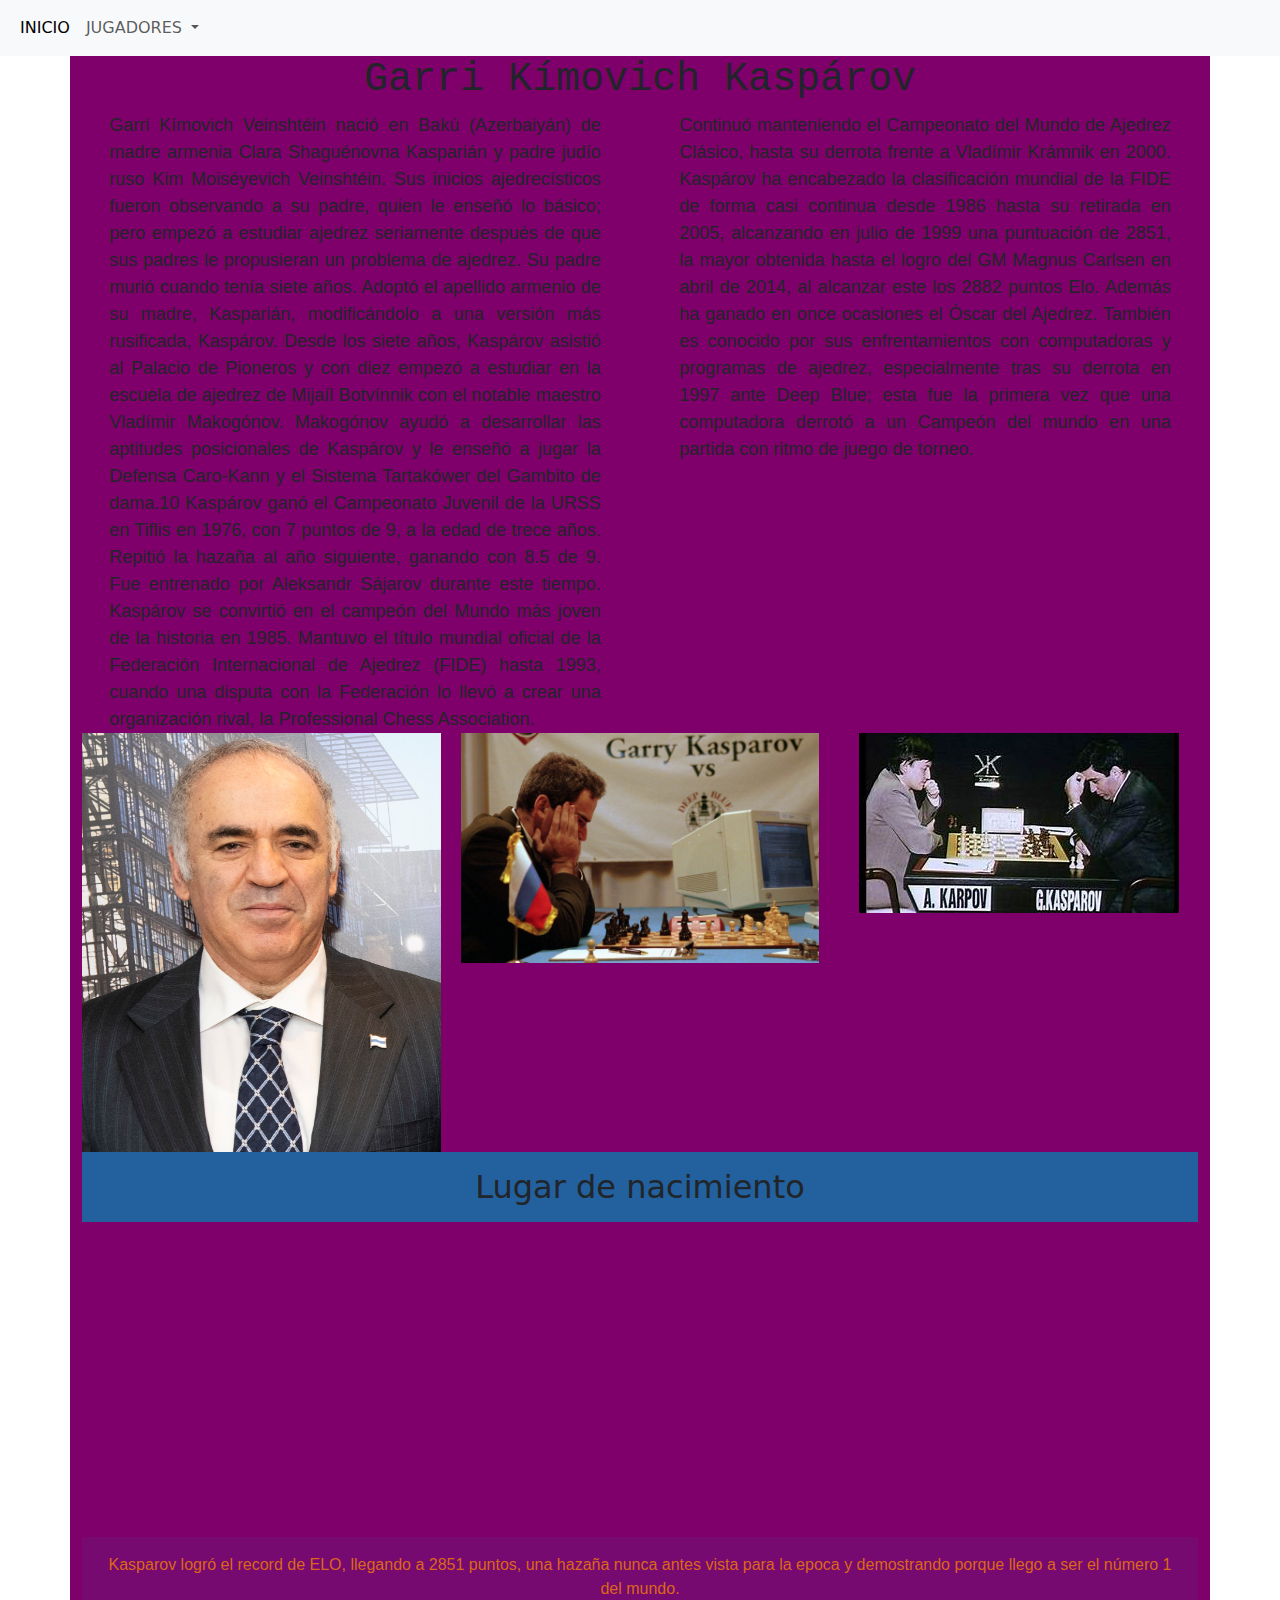
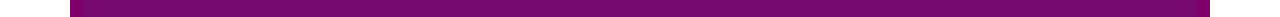
<file: pages/kasparov.html>
<!DOCTYPE html>
<html lang="es">

<head>
    <meta charset="UTF-8">
    <meta name="viewport" content="width=device-width, initial-scale=1.0">
    <title> KASPAROV</title>
    <link href="https://cdn.jsdelivr.net/npm/bootstrap@5.3.3/dist/css/bootstrap.min.css" rel="stylesheet" integrity="sha384-QWTKZyjpPEjISv5WaRU9OFeRpok6YctnYmDr5pNlyT2bRjXh0JMhjY6hW+ALEwIH" crossorigin="anonymous">
    <link rel="stylesheet" href="../css/styles.css"
</head>
<body>
  <section id="kasparov">

    <header>
        <nav class="navbar navbar-expand-lg bg-body-tertiary">
            <div class="container-fluid">
              <button class="navbar-toggler" type="button" data-bs-toggle="collapse" data-bs-target="#navbarSupportedContent" aria-controls="navbarSupportedContent" aria-expanded="false" aria-label="Toggle navigation">
                <span class="navbar-toggler-icon"></span>
              </button>
              <div class="collapse navbar-collapse" id="navbarSupportedContent">
                <ul class="navbar-nav me-auto mb-2 mb-lg-0">
                  <li class="nav-item">
                    <a class="nav-link active" aria-current="page" href="../index.html">INICIO</a>
                  </li>
                  <li class="nav-item dropdown">
                    <a class="nav-link dropdown-toggle" href="#" role="button" data-bs-toggle="dropdown" aria-expanded="false">
                     JUGADORES
                    </a>
                    <ul class="dropdown-menu">
                      <li><a class="dropdown-item" href="../pages/capablanca.html">CAPABLANCA</a></li>
                      <li><a class="dropdown-item" href="../pages/carlsen.html">CARLSEN</a></li>
                      <li><a class="dropdown-item" href="../pages/fischer.html">FISCHER</a></li>
                      <li><a class="dropdown-item" href="../pages/karpov.html">KARPOV</a></li>
                      <li><a class="dropdown-item" href="#kasparov">KASPAROV</a></li>
                    </ul>
                  </li>
                </ul>
              </div>
            </div>
          </nav>
    </header>
    <section class="container">
        <header id="top">
        </header>

    <main>
        <h1>Garri Kímovich Kaspárov</h1>

        <div class="row">
            <div class="col-sm-12 col-md-8 col-lg-6">

        <p>Garri Kímovich Veinshtéin nació en Bakú (Azerbaiyán) de madre armenia Clara Shaguénovna Kasparián y padre judío ruso Kim Moiséyevich Veinshtéin.            Sus inicios ajedrecísticos fueron observando a su padre, quien le enseñó lo básico; pero empezó a estudiar ajedrez seriamente después de que sus padres le propusieran un problema de ajedrez. Su padre murió cuando tenía siete años. 
            Adoptó el apellido armenio de su madre, Kasparián, modificándolo a una versión más rusificada, Kaspárov.
            Desde los siete años, Kaspárov asistió al Palacio de Pioneros y con diez empezó a estudiar en la escuela de ajedrez de Mijaíl Botvínnik con el notable maestro Vladímir Makogónov. Makogónov ayudó a desarrollar las aptitudes posicionales de Kaspárov y le enseñó a jugar la Defensa Caro-Kann y el Sistema Tartakówer del Gambito de dama.10​ Kaspárov ganó el Campeonato Juvenil de la URSS en Tiflis en 1976, con 7 puntos de 9, a la edad de trece años. Repitió la hazaña al año siguiente, ganando con 8.5 de 9. Fue entrenado por Aleksandr Sájarov durante este tiempo.
         Kaspárov se convirtió en el campeón del Mundo más joven de la historia en 1985. Mantuvo el título mundial oficial de la Federación Internacional de Ajedrez (FIDE) hasta 1993, cuando una disputa con la Federación lo llevó a crear una organización rival, la Professional Chess Association. </p>
          </div> 
         <div class="col-sm-12 col-md-4 col-lg-6">
         <p> Continuó manteniendo el Campeonato del Mundo de Ajedrez Clásico, hasta su derrota frente a Vladímir Krámnik en 2000.
             Kaspárov ha encabezado la clasificación mundial de la FIDE de forma casi continua desde 1986 hasta su retirada en 2005, alcanzando en julio de 1999 una puntuación de 2851, la mayor obtenida hasta el logro del GM Magnus Carlsen en abril de 2014, al alcanzar este los 2882 puntos Elo.
              Además ha ganado en once ocasiones el Óscar del Ajedrez. También es conocido por sus enfrentamientos con computadoras y programas de ajedrez, especialmente tras su derrota en 1997 ante Deep Blue; esta fue la primera vez que una computadora derrotó a un Campeón del mundo en una partida con ritmo de juego de torneo.</p>
            </div>
            </div>
            <section class="imagenes col-sm-12 col-md-8 col-lg-6">
            <div class="imagen1">
              <img src="../assets/img/Garry_Kasparov_European_Union_2023_(cropped).jpg" alt="kasparov">
            </div>
            <div class="imagen2">
              <img src="../assets/img/Kasparov al lado de un ordenador y de un tablero.jpg" alt="Kasparov mirando fijamente un tablero">
            </div>
            <div class="imagen3">
              <img src="../assets/img/Kasparov jugando contra Karpov.jpg" alt="Un duelo de Kasparov en contra de Karpov">
            </div>
          </section>

        <h2>Lugar de nacimiento</h2>
        <div>
            <iframe src="https://www.google.com/maps/embed?pb=!1m18!1m12!1m3!1d194472.76852926717!2d49.69014731854686!3d40.39473700825737!2m3!1f0!2f0!3f0!3m2!1i1024!2i768!4f13.1!3m3!1m2!1s0x40307d6bd6211cf9%3A0x343f6b5e7ae56c6b!2zQmFrw7osIEF6ZXJiYWl5w6Fu!5e0!3m2!1ses!2sar!4v1716846166167!5m2!1ses!2sar" width="400" height="300" style="border:0;" allowfullscreen="" loading="lazy" referrerpolicy="no-referrer-when-downgrade"></iframe>
        </div>

    </main>
    <footer>
      Kasparov logró el record de ELO, llegando a 2851 puntos, una hazaña nunca antes vista para la epoca y demostrando porque llego a ser el número 1 del mundo.
    </footer>
  </section>
</section>
<script src="https://cdn.jsdelivr.net/npm/bootstrap@5.3.3/dist/js/bootstrap.bundle.min.js" integrity="sha384-YvpcrYf0tY3lHB60NNkmXc5s9fDVZLESaAA55NDzOxhy9GkcIdslK1eN7N6jIeHz" crossorigin="anonymous"></script>
 </body>
 </html>
</file>
<file: css/styles.css>
.imagenP {
  width: 30%;
  height: 30%;
  display: flex;
  transition: transform 0.5s ease-in-out, width 0.5s ease-in-out;
}

.imagenes {
  width: 100%;
  height: auto;
  display: grid;
  gap: 20px;
  transition: transform 0.5s ease-in-out, width 0.5s ease-in-out;
}

.imagenes img {
  width: 100%;
  height: auto;
  transition: transform 0.5s ease-in-out;
}

.imagenes img:hover {
  transform: scale(1.1);
}

#capablanca .container main, #karpov .container main, #kasparov .container main, #carlsen .container main, #fischer .container main, #inicio .container main {
  text-align: center;
}
#capablanca .container main .row, #karpov .container main .row, #kasparov .container main .row, #carlsen .container main .row, #fischer .container main .row, #inicio .container main .row {
  font-size: large;
}
#capablanca .container main .row p, #karpov .container main .row p, #kasparov .container main .row p, #carlsen .container main .row p, #fischer .container main .row p, #inicio .container main .row p {
  width: 90%;
  margin: auto;
  text-align: justify;
  font-family: "Franklin Gothic Medium", "Arial Narrow", Arial, sans-serif;
}
#capablanca .container main h1, #karpov .container main h1, #kasparov .container main h1, #carlsen .container main h1, #fischer .container main h1, #inicio .container main h1 {
  font-weight: 200;
  font-family: "Courier New", Courier, monospace;
}
#capablanca .container main .imagenes, #karpov .container main .imagenes, #kasparov .container main .imagenes, #carlsen .container main .imagenes, #fischer .container main .imagenes, #inicio .container main .imagenes {
  grid-template-columns: repeat(3, 1fr);
  grid-template-rows: auto;
  justify-items: center;
}
#capablanca .container main h2, #karpov .container main h2, #kasparov .container main h2, #carlsen .container main h2, #fischer .container main h2, #inicio .container main h2 {
  border-top: none;
  padding: 1rem;
}

#capablanca .container {
  background-color: rgba(0, 255, 191, 0.644);
}
#capablanca .container h2 {
  background-color: #22609e;
}

#karpov .container {
  background-color: rgb(221, 72, 14);
}
#karpov .container h2 {
  background-color: rgb(128, 0, 107);
}

#kasparov .container {
  background-color: rgb(128, 0, 107);
}
#kasparov .container h2 {
  background-color: #22609e;
}

#carlsen .container {
  background-color: #22609e;
}
#carlsen .container h2 {
  background-color: rgb(128, 0, 107);
}

#fischer .container {
  background-color: rgba(34, 96, 158, 0.1019607843);
}
#fischer .container h2 {
  background-color: rgb(128, 0, 107);
}

#inicio .container {
  background-color: rgba(128, 128, 128, 0.705);
}
#inicio .container p {
  text-align: center;
  font-family: "Times New Roman", Times, serif;
}
#inicio .container img {
  align-items: center;
}
#inicio .container h1 {
  text-align: center;
  font-weight: 200;
  font-size: large;
  font-family: "Courier New", Courier, monospace;
}

footer {
  background-color: rgba(34, 96, 158, 0.1019607843);
  padding: 1rem;
  text-align: center;
  font-family: "Arial", sans-serif;
  color: #db6619;
}

/*# sourceMappingURL=styles.css.map */
</file>
